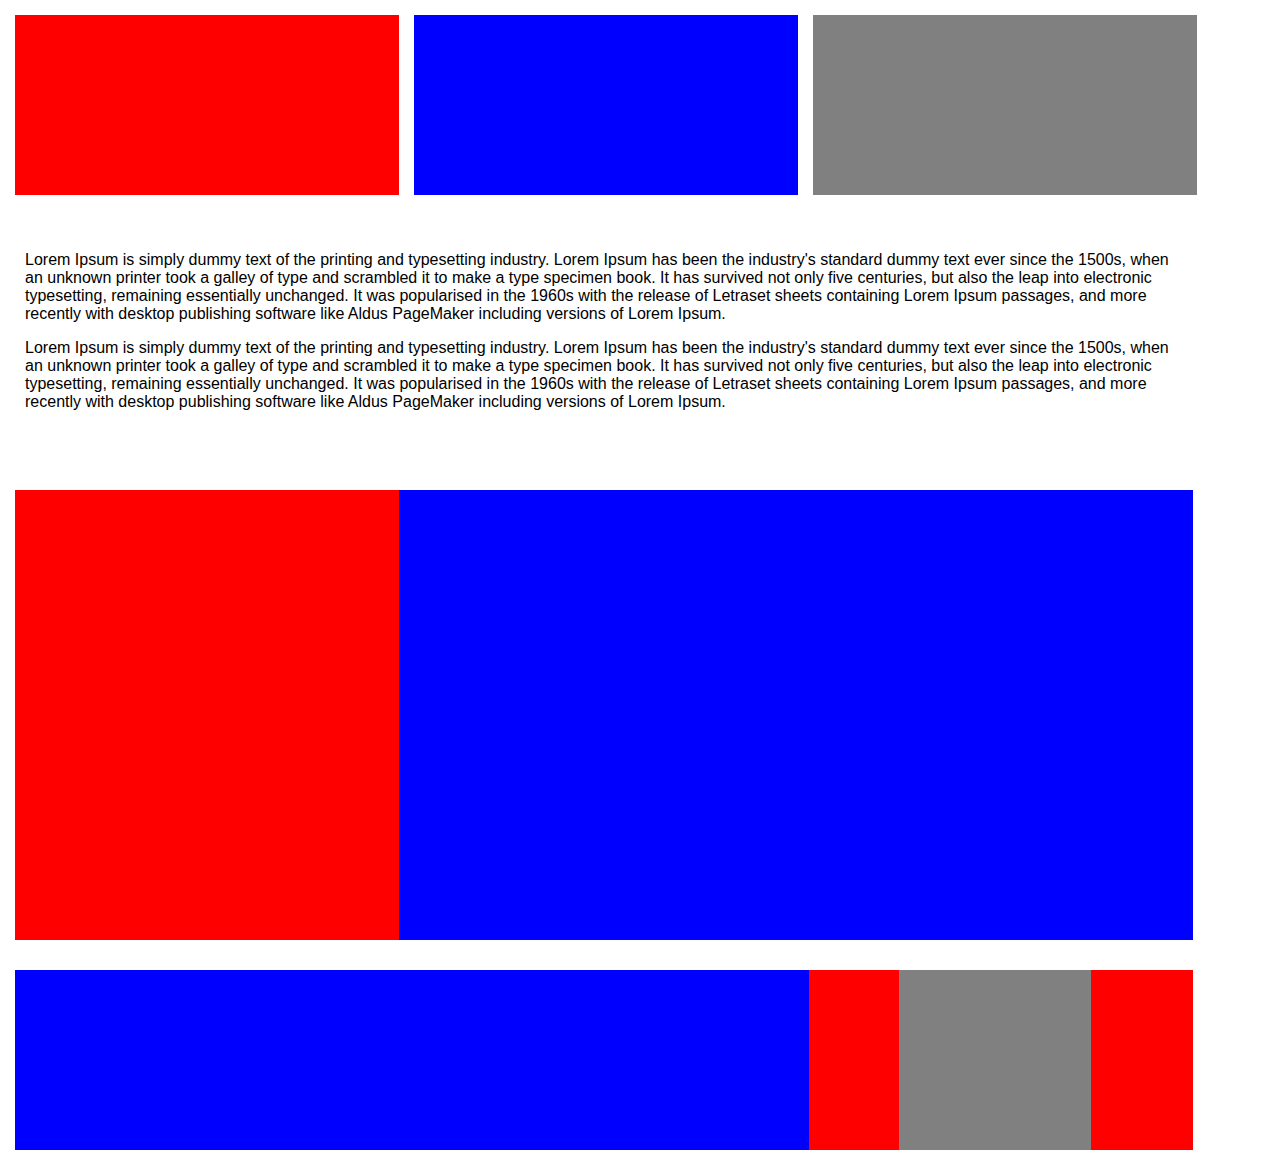
<file: first/index.html>
<!DOCTYPE html>
<html>
	<head>
		<title>Lesson 3: Assignment #1 html and css</title>
	</head>
	<link href="normalize.css" type="text/css" rel="stylesheet">
	<link href="style.css" type="text/css" rel="stylesheet">
	<body>
		<div class="box red"></div>
		<div class="box blue"></div>
		<div class="box gray"></div>
		<div class="box white">
			<p>Lorem Ipsum is simply dummy text of the printing and typesetting industry. Lorem Ipsum has been the industry's standard dummy text ever since the 1500s, when an unknown printer took a galley of type and scrambled it to make a type specimen book. It has survived not only five centuries, but also the leap into electronic typesetting, remaining essentially unchanged. It was popularised in the 1960s with the release of Letraset sheets containing Lorem Ipsum passages, and more recently with desktop publishing software like Aldus PageMaker including versions of Lorem Ipsum.</p>
			<p>Lorem Ipsum is simply dummy text of the printing and typesetting industry. Lorem Ipsum has been the industry's standard dummy text ever since the 1500s, when an unknown printer took a galley of type and scrambled it to make a type specimen book. It has survived not only five centuries, but also the leap into electronic typesetting, remaining essentially unchanged. It was popularised in the 1960s with the release of Letraset sheets containing Lorem Ipsum passages, and more recently with desktop publishing software like Aldus PageMaker including versions of Lorem Ipsum.</p>
		</div>
		<div class="clearfix"></div>
		<div class="box red exHeight"></div>
		<div class="box blue2 exHeight"></div>
		<div class="box blue3"></div>
		<div class="box red2"><div class="box gray2"></div></div>

	</body>
</html>
</file>
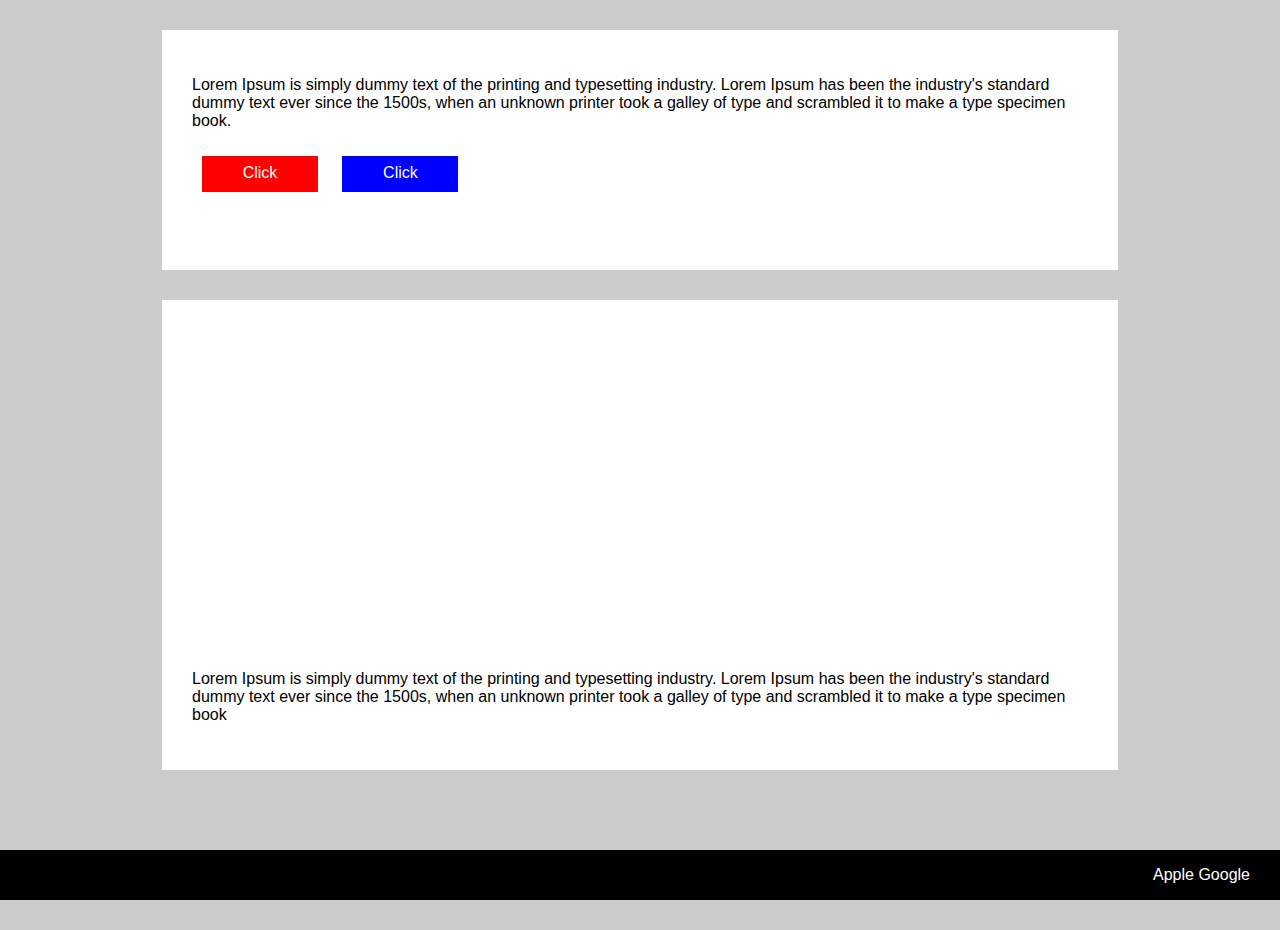
<file: second/index.html>
<!DOCTYPE html>
<html>
	<head>
		<title>Lesson 3: Assignment #2 html and css</title>
	</head>
	<link href="normalize.css" type="text/css" rel="stylesheet">
	<link href="style.css" type="text/css" rel="stylesheet">
	<body>
	 	<div class="box">
	 		<p>Lorem Ipsum is simply dummy text of the printing and typesetting industry. Lorem Ipsum has been the industry's standard dummy text ever since the 1500s, when an unknown printer took a galley of type and scrambled it to make a type specimen book.</p>
	 	<div class="button red">Click</div>
	 	<div class="button blue">Click</div>
	 	</div>
	 	<div class ="clearfix"></div>
	 	<div class="box">
	 			<div class="image"></div>
	 		<p>Lorem Ipsum is simply dummy text of the printing and typesetting industry. Lorem Ipsum has been the industry's standard dummy text ever since the 1500s, when an unknown printer took a galley of type and scrambled it to make a type specimen book</p></div>
	 	<div class="footer"><p>Apple Google</p></div>
	</body>
</html>
</file>
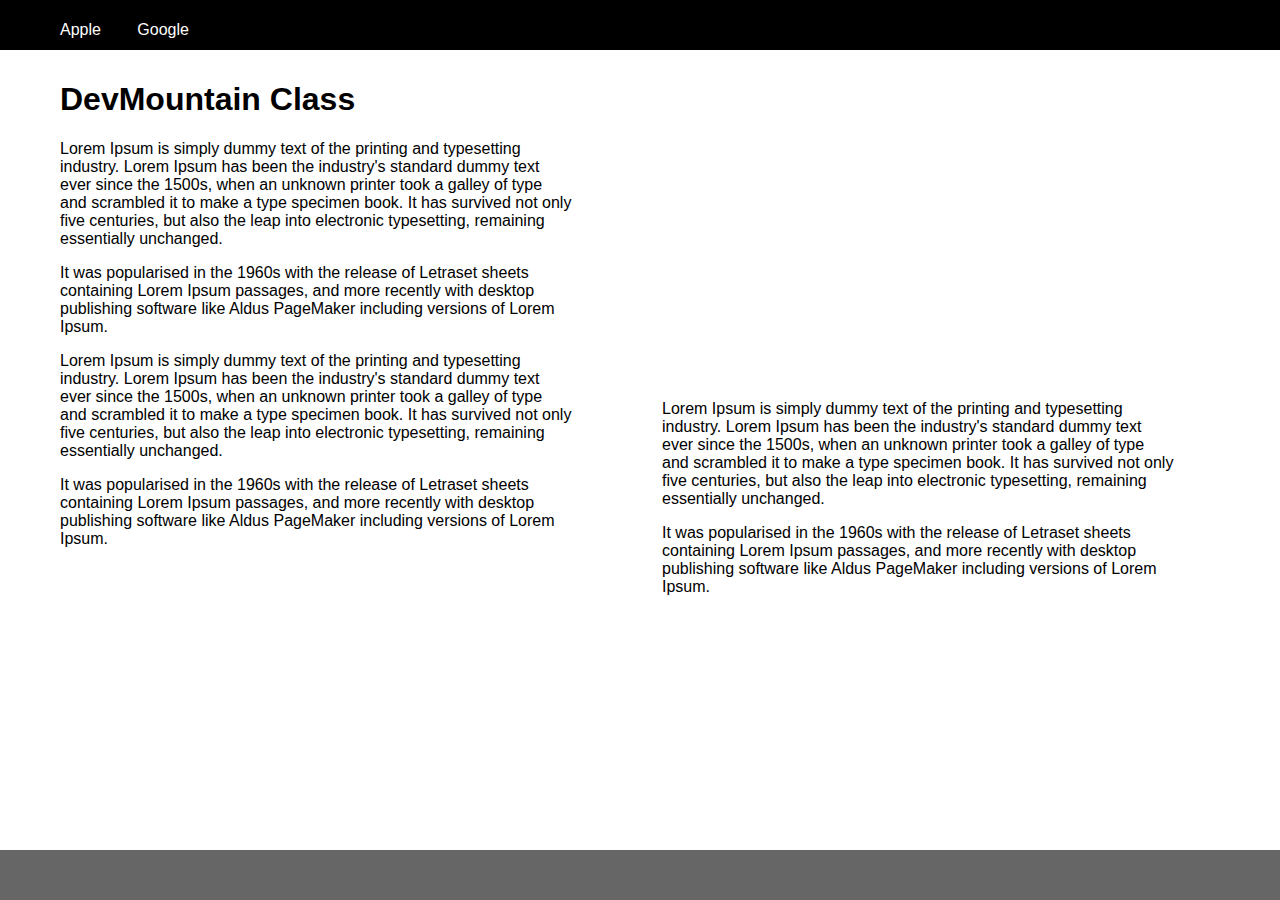
<file: third/index.html>
<!DOCTYPE html>
<html>
	<head>
		<title>Lesson 3: Assignment #3 html and css</title>
	</head>
	<link href="normalize.css" type="text/css" rel="stylesheet">
	<link href="style.css" type="text/css" rel="stylesheet">
	<body>
	 	<div class="menu"><p>Apple Google</p></div>
	 	<div class="column one">
	 		<h1>DevMountain Class</h1>
	 		<p>Lorem Ipsum is simply dummy text of the printing and typesetting industry. Lorem Ipsum has been the industry's standard dummy text ever since the 1500s, when an unknown printer took a galley of type and scrambled it to make a type specimen book. It has survived not only five centuries, but also the leap into electronic typesetting, remaining essentially unchanged.</p>
	 		<p>It was popularised in the 1960s with the release of Letraset sheets containing Lorem Ipsum passages, and more recently with desktop publishing software like Aldus PageMaker including versions of Lorem Ipsum.</p>
	 		<p>Lorem Ipsum is simply dummy text of the printing and typesetting industry. Lorem Ipsum has been the industry's standard dummy text ever since the 1500s, when an unknown printer took a galley of type and scrambled it to make a type specimen book. It has survived not only five centuries, but also the leap into electronic typesetting, remaining essentially unchanged.</p>
	 		<p>It was popularised in the 1960s with the release of Letraset sheets containing Lorem Ipsum passages, and more recently with desktop publishing software like Aldus PageMaker including versions of Lorem Ipsum.</p>
	 	</div>
	 	<div class="column two">
	 		<div class="image"></div>
	 		<p>Lorem Ipsum is simply dummy text of the printing and typesetting industry. Lorem Ipsum has been the industry's standard dummy text ever since the 1500s, when an unknown printer took a galley of type and scrambled it to make a type specimen book. It has survived not only five centuries, but also the leap into electronic typesetting, remaining essentially unchanged.</p>
	 		<p>It was popularised in the 1960s with the release of Letraset sheets containing Lorem Ipsum passages, and more recently with desktop publishing software like Aldus PageMaker including versions of Lorem Ipsum.</p>
	 	</div>
	 	<div class="footer"></div>
	</body>
</html>
</file>
<file: first/style.css>
html, body {
	width: 100%;
	height: 100%;
	padding: 0;
	margin: 0;
}

.box {
	width: 30%;
	height: 20%;
	margin: 15px 0 15px 15px;
	float: left;
	position: relative;
}
.red {
	background: red;
}
.red2 {
	margin-left: 0;
	background: red;
	position: relative;
}
.blue {
	background: blue;
}
.blue2 {
	width: 62%;
	background: blue;
	margin-left: 0px;
}
.blue3 {
	width: 62%;
	background: blue;
	margin-left: 15px;
	margin-right: 0;
}
.gray {
	background: gray;
}
.gray2 {
	width: 50%;
	height: 100%;
	background: gray;
	position: absolute;
	top: -15px;
	left: 75px;
}
.white {
	background: white;
	width: 90%;
	padding: 10px;
	font-family: sans-serif;
	margin-bottom: 50px;
}
.clearfix {
	clear: both;
}
.exHeight {
	height: 50%;
}
</file>
<file: second/style.css>
html, body {
	width: 100%;
	height: 100%;
	padding: 0;
	margin: 0;
}
body {
	background: #ccc;
}
.box {
	width: 70%;
	min-height: 20%;
	margin: 30px auto;
	padding: 30px;
	background: white;
	display: block;
}
.button {
	height: 20px;
	width: 100px;
	display: inline-block;
	margin: 10px;
	font-family: sans-serif;
	font-size: 100%;
	color: #fff;
	text-align: center;
}
.red {
	background: red;
	padding: 8px;
}
.blue {
	background: blue;
	padding: 8px;
}
.footer {
	background: #000;
	position: fixed;
	padding: 5;
	bottom: 0px;
	left: 0;
	width: 100%;
	height: 50px;
}
.footer p {
	color: white;
	text-align: right;
	padding-right: 30px;
}
.clearfix {
	clear: both;
}
.image {
	background: url(http://www.smg-canada.org/newSite/_images/bc/rockyMountain2-bc.jpg) no-repeat center center;
	background-size: cover;
	width: 700px;
	height: 300px;
	margin: 20px auto;
	overflow: hidden;
}
</file>
<file: third/style.css>
html, body {
	width: 100%;
	height: 100%;
	padding: 0;
	margin: 0;
}
body {
	background: #fff;
}
.menu {
	background: #000;
	position: fixed;
	padding: 5;
	top: 0px;
	left: 0;
	width: 100%;
	height: 50px;
}
.menu p {
	color: white;
	text-align: left;
	padding: 5px 60px 8px 60px;
	word-spacing: 2em;
}
.clearfix {
	clear: both;
}
.column {
	max-width: 40%;
	margin: 30px 0 30px 30px;
	padding: 30px;
	min-height: 50%;
	float: left;
}
.image {
	background: url(http://www.smg-canada.org/newSite/_images/bc/rockyMountain2-bc.jpg) no-repeat center center;
	background-size: cover;
	width: 100%;
	height: 300px;
	margin: 20px auto;
	overflow: hidden;
}
.footer {
	background: #666;
	position: fixed;
	padding: 5;
	bottom: 0px;
	left: 0;
	width: 100%;
	height: 50px;
}
</file>
